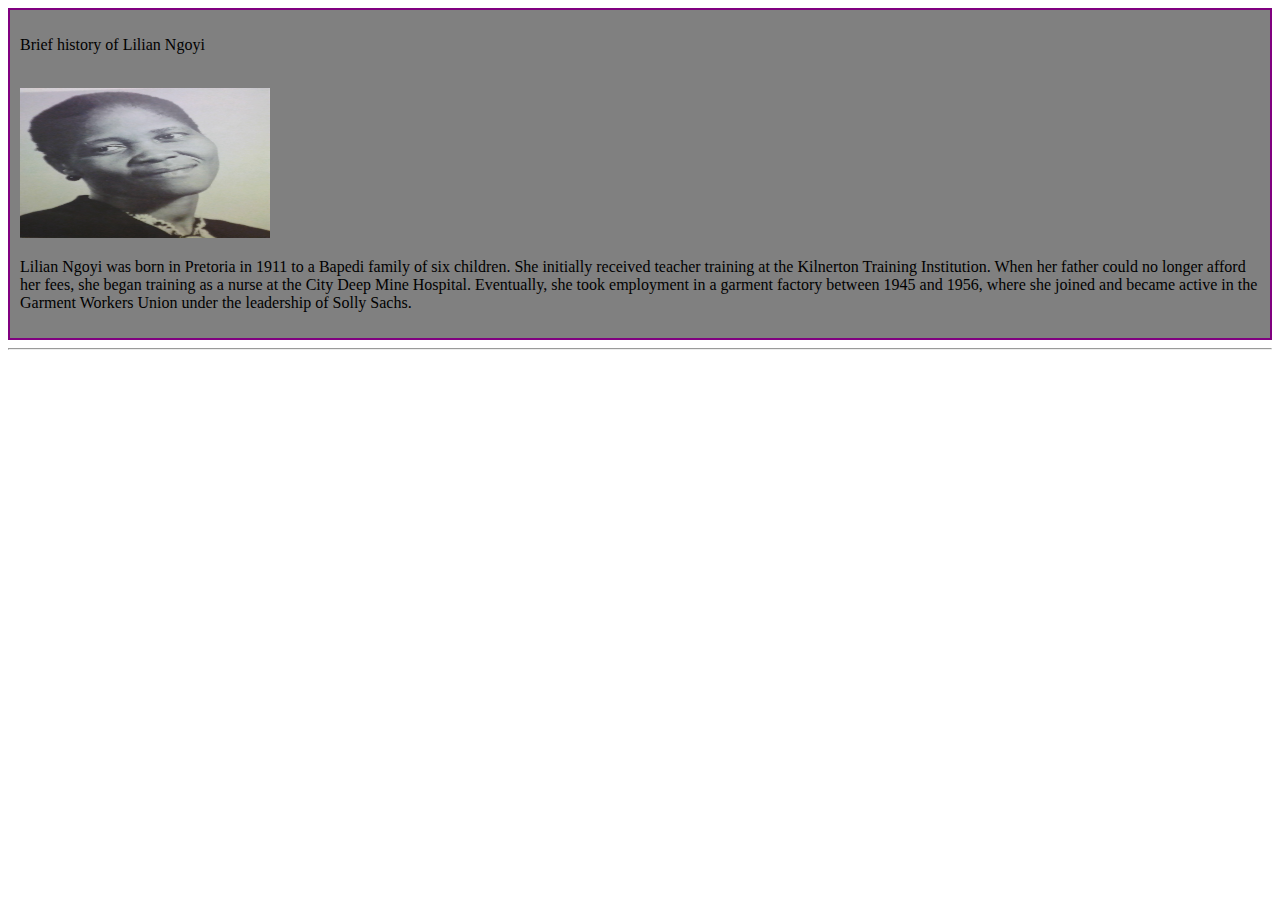
<file: brief history  html and css/index.html>
<!DOCTYPE html>
<html>
  <head>
    <title>L_Ngoyi.html</title>
    <link rel="stylesheet" href="style.css" />
  </head>
  <body>
    <div class="box">
      <p>Brief history of Lilian Ngoyi</p>
      <br />
      <img src="L_Ngoyi.jpeg" alt="" height="150" width="250" />
      <p>
        Lilian Ngoyi was born in Pretoria in 1911 to a Bapedi family of six
        children. She initially received teacher training at the Kilnerton
        Training Institution. When her father could no longer afford her fees,
        she began training as a nurse at the City Deep Mine Hospital.
        Eventually, she took employment in a garment factory between 1945 and
        1956, where she joined and became active in the Garment Workers Union
        under the leadership of Solly Sachs.
      </p>
    </div>
    <hr style="color: red" />
  </body>
</html>
</file>
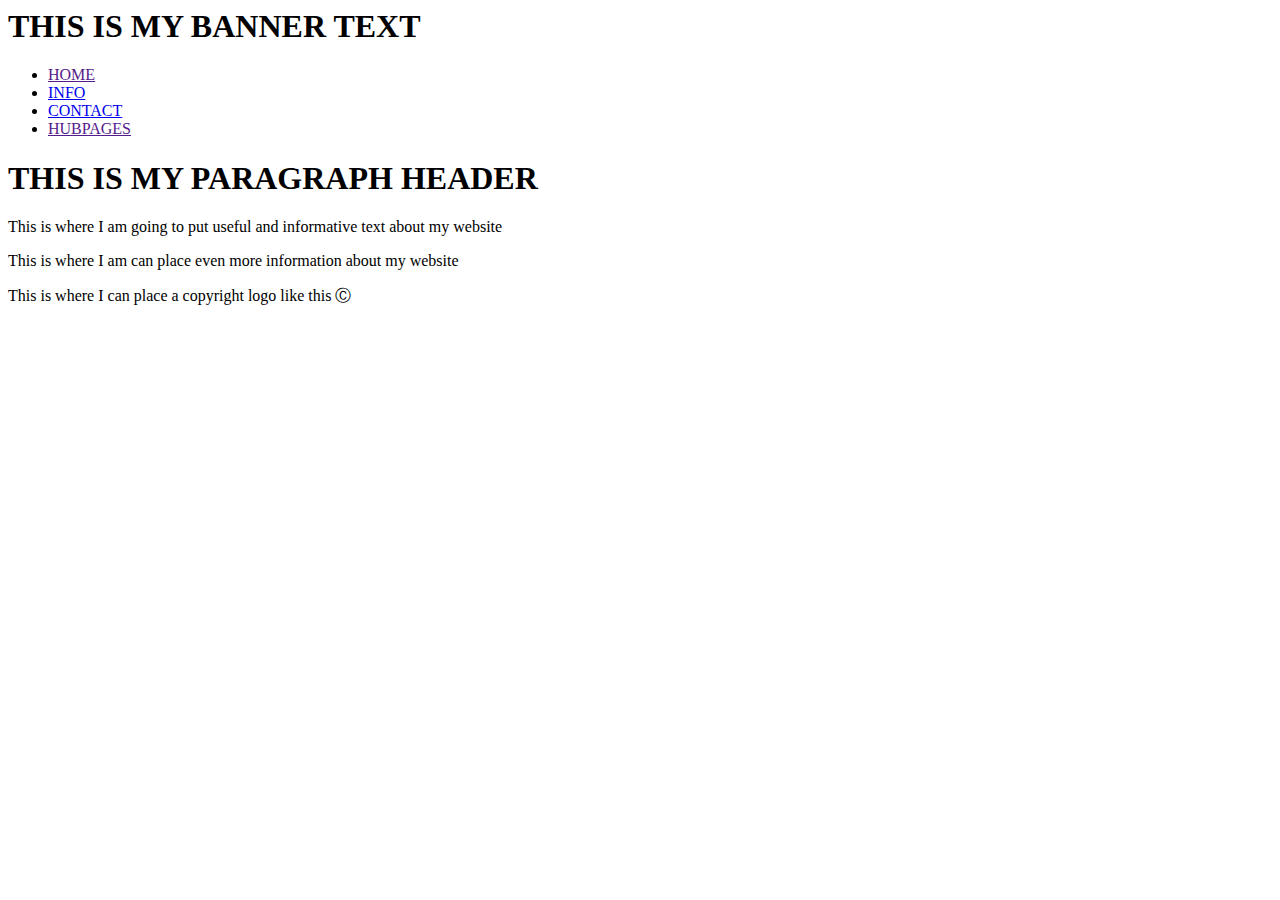
<file: html & css 2/index.html>
<Doctype html>
  <html>
    <head>
      <style></style>
    </head>
    <body>
      <h1>THIS IS MY BANNER TEXT</h1>
      <ul>
        <li><a href="">HOME</a></li>
        <li><a href="www.mypage.co.za">INFO</a></li>
        <li><a href="www.mypage.co.za">CONTACT</a></li>
        <li><a href="">HUBPAGES</a></li>
      </ul>
      <h1>THIS IS MY PARAGRAPH HEADER</h1>
      <p>
        This is where I am going to put useful and informative text about my
        website
      </p>

      <p>This is where I am can place even more information about my website</p>
      <p>This is where I can place a copyright logo like this &#9400;</p>
    </body>
  </html></Doctype>
</file>
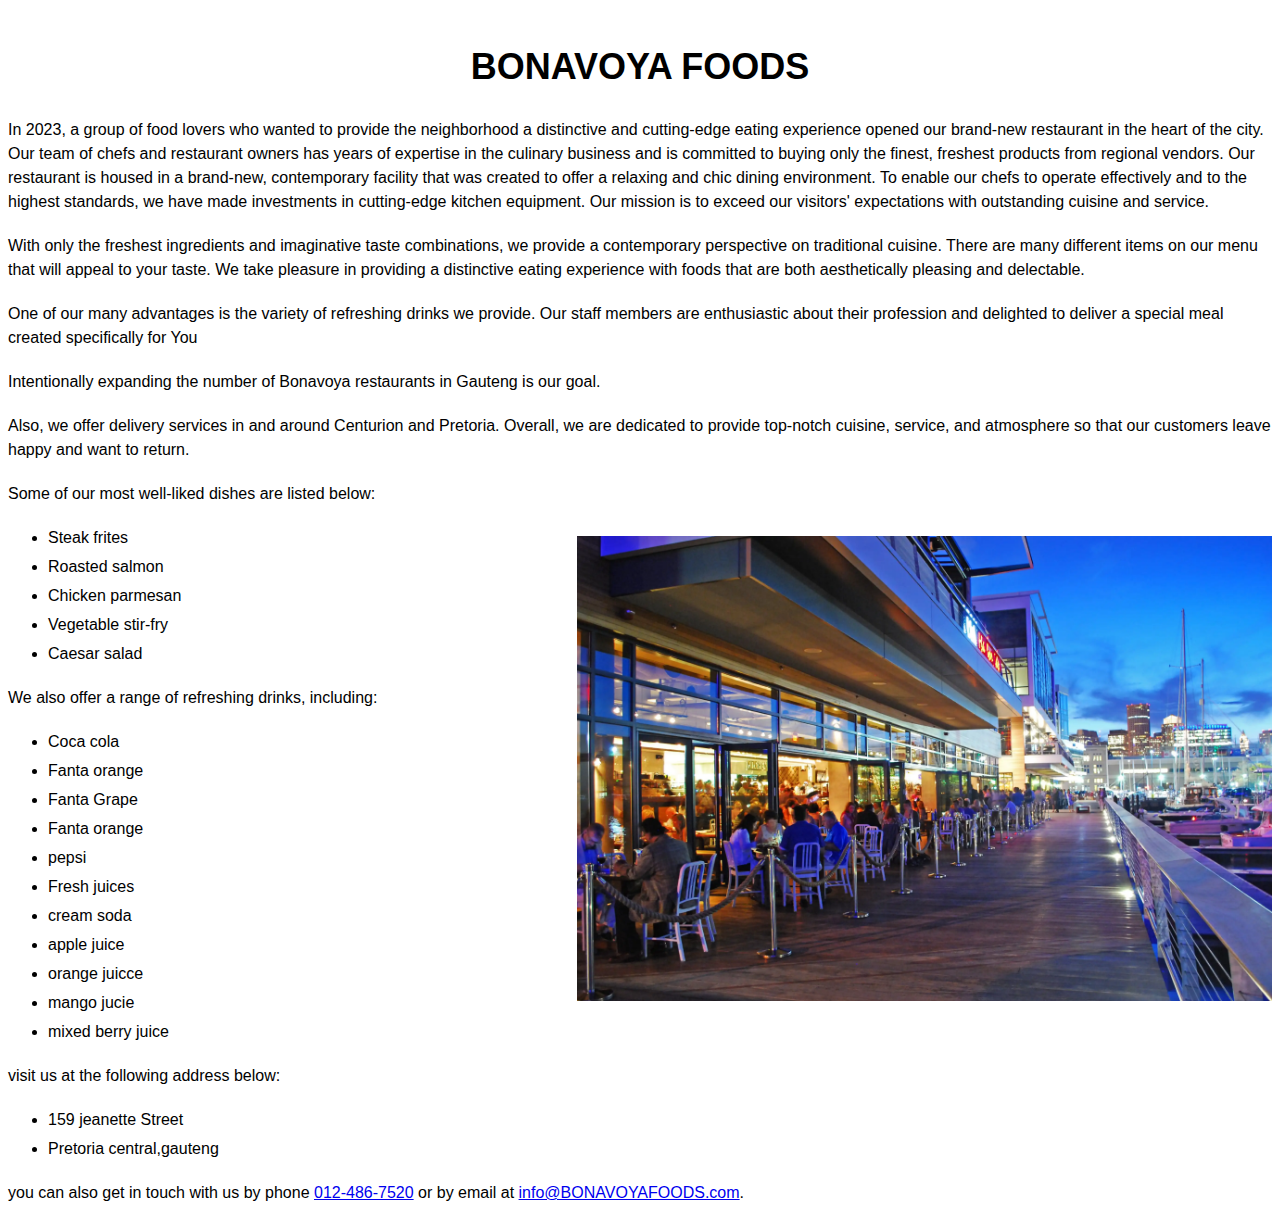
<file: new restaurant design/index.html>
<!DOCTYPE html>
<html lang="en">
  <head>
    <meta charset="UTF-8" />
    <title>New Restaurant</title>
    <link rel="stylesheet" href="style.css">
  <body>
    <h1>BONAVOYA FOODS</h1>
    <p>
      In 2023, a group of food lovers who wanted to provide the neighborhood a
      distinctive and cutting-edge eating experience opened our brand-new
      restaurant in the heart of the city. Our team of chefs and restaurant
      owners has years of expertise in the culinary business and is committed to
      buying only the finest, freshest products from regional vendors. Our
      restaurant is housed in a brand-new, contemporary facility that was
      created to offer a relaxing and chic dining environment. To enable our
      chefs to operate effectively and to the highest standards, we have made
      investments in cutting-edge kitchen equipment. Our mission is to exceed
      our visitors' expectations with outstanding cuisine and service.
    </p>
    <p>
      With only the freshest ingredients and imaginative taste combinations, we
      provide a contemporary perspective on traditional cuisine. There are many
      different items on our menu that will appeal to your taste. We take
      pleasure in providing a distinctive eating experience with foods that are
      both aesthetically pleasing and delectable.
    </p>
    <p>
      One of our many advantages is the variety of refreshing drinks we provide.
      Our staff members are enthusiastic about their profession and delighted to
      deliver a special meal created specifically for You
    </p>
    <p>
      Intentionally expanding the number of Bonavoya restaurants in Gauteng is
      our goal.
    </p>
    <p>
      Also, we offer delivery services in and around Centurion and Pretoria.
      Overall, we are dedicated to provide top-notch cuisine, service, and
      atmosphere so that our customers leave happy and want to return.
    </p>
    <p>Some of our most well-liked dishes are listed below:</p>
    <img src="restaurant image.webp" alt="restaurant" />
    <ul>
      <li>Steak frites</li>
      <li>Roasted salmon</li>
      <li>Chicken parmesan</li>
      <li>Vegetable stir-fry</li>
      <li>Caesar salad</li>
    </ul>
    <p>We also offer a range of refreshing drinks, including:</p>
    <ul>
      <li>Coca cola</li>
      <li>Fanta orange</li>
      <li>Fanta Grape</li>
      <li>Fanta orange</li>
      <li>pepsi</li>
      <li>Fresh juices</li>
      <li>cream soda</li>
      <li>apple juice</li>
      <li>orange juicce</li>
      <li>mango jucie</li>
      <li>mixed berry juice</li>
    </ul>
    <p>visit us at the following address below:</p>
    <ul>
      <li>159 jeanette Street</li>
      <li>Pretoria central,gauteng</li>
    </ul>
    <p>
      you can also get in touch with us by phone
      <a href="tel:012-486-7520">012-486-7520</a> or by email at
      <a href="mailto:info@newrestaurant.com">info@BONAVOYAFOODS.com</a>.
    </p>
  </body>
</html>
</file>
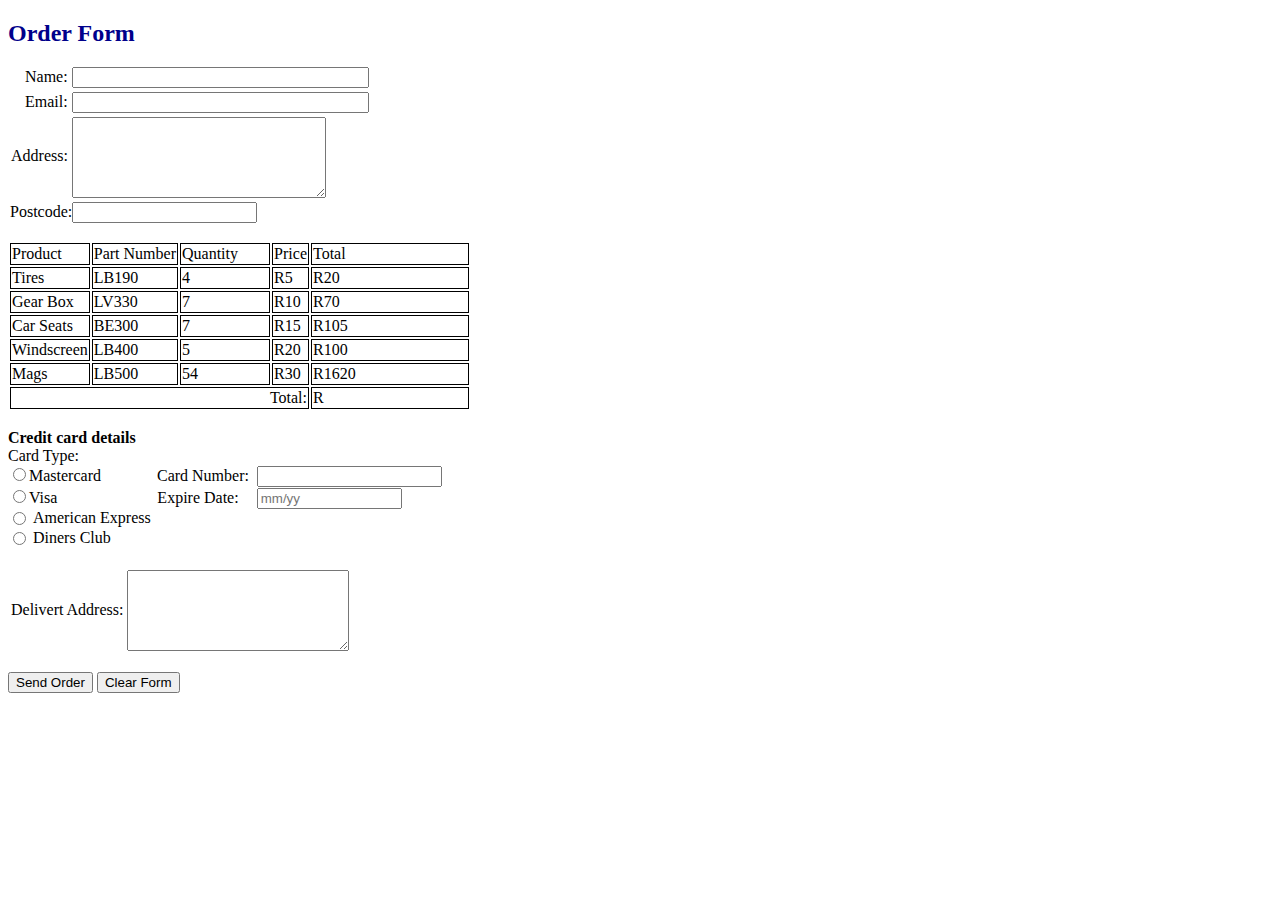
<file: order form design html and css/index.html>
<!DOCTYPE html>
<html>
<head>
<title>Order Form</title>
<link rel="stylesheet" href="style.css">
</head>
<body>
<h2 style="color: darkblue">Order Form</h2>
<form>
<table style="margin-left:px;">
<div style="margin-left:17px;">
Name: <input type="text" name="firstname" size="34">
</div>
<div style="margin-left:17px;margin-top:4px;">
Email: <input type="text" id="email" name="email" size="34">
</div>
<div style="margin-left:3px;margin-top:4px;">
Address: <textarea name="address" id="address" cols="29" rows="5"></textarea>
</div>
<div style="margin-left:2px;margin-top:4px;">
Postcode:<input type="text" name="postcode" size="20">
</div>
</table>
<br />
<table>
<tr>
<td>Product</td>
<td>Part Number</td>
<td>Quantity</td>
<td>Price</td>
<td style="width: 35%; text-align: left">Total</td>
</tr>
<tr>
<td>Tires</td>
<td>LB190</td>
<td>4</td>
<td>R5</td>
<td>R20</td>
</tr>
<tr>
<td>Gear Box</td>
<td>LV330</td>
<td>7</td>
<td>R10</td>
<td>R70</td>
</tr>
<tr>
<td>Car Seats</td>
<td>BE300</td>
<td>7</td>
<td>R15</td>
<td>R105</td>
</tr>
<tr>
<td>Windscreen</td>
<td>LB400</td>
<td>5</td>
<td>R20</td>
<td>R100</td>
</tr>
<tr>
<td>Mags</td>
<td>LB500</td>
<td>54</td>
<td>R30</td>
<td>R1620</td>
</tr>
<tr>
<td colspan="4" style="text-align: right">Total:</td>
<td>R</td>
</tr>
</table>
<table>
<br />
<b>Credit card details</b>
<br />
<p2>Card Type:</p2>
<div>
<label for="card"></label
><input type="radio" id="card" value="card" name="card" />Mastercard
&emsp;&emsp;&emsp; Card Number: <label for="card"></label
><input
type="text"
maxlength="50"
id="card"
name="card"
style="margin-left: 4px"
/><br />
<label for="card"></label
><input type="radio" id="card" value="card" name="card" />Visa
&emsp;&emsp;&emsp;&emsp;&emsp;&emsp;Expire Date:
<input
type="text"
id="card"
placeholder="mm/yy"
size="15"
style="margin-left: 14px"
/>
<br />
<input
type="radio"
id="American Express"
name="American express"
value="american express"
/>
<label for="Aexpresss">American Express</label><br />
<input
type="radio"
id="Diners Club"
name="Diners Club"
value="Diners Club"
/>
<label for="Dclub">Diners Club</label><br />
<br />
<tr>
<td>Delivert Address:</td>
<td><textarea name="textfield3" cols="25" rows="5"></textarea></td>
</tr>
</table>
<br>
<input type="submit" value="Send Order" />
<input type="reset" value="Clear Form" />
</div>
</form>
</body>
</html>
</file>
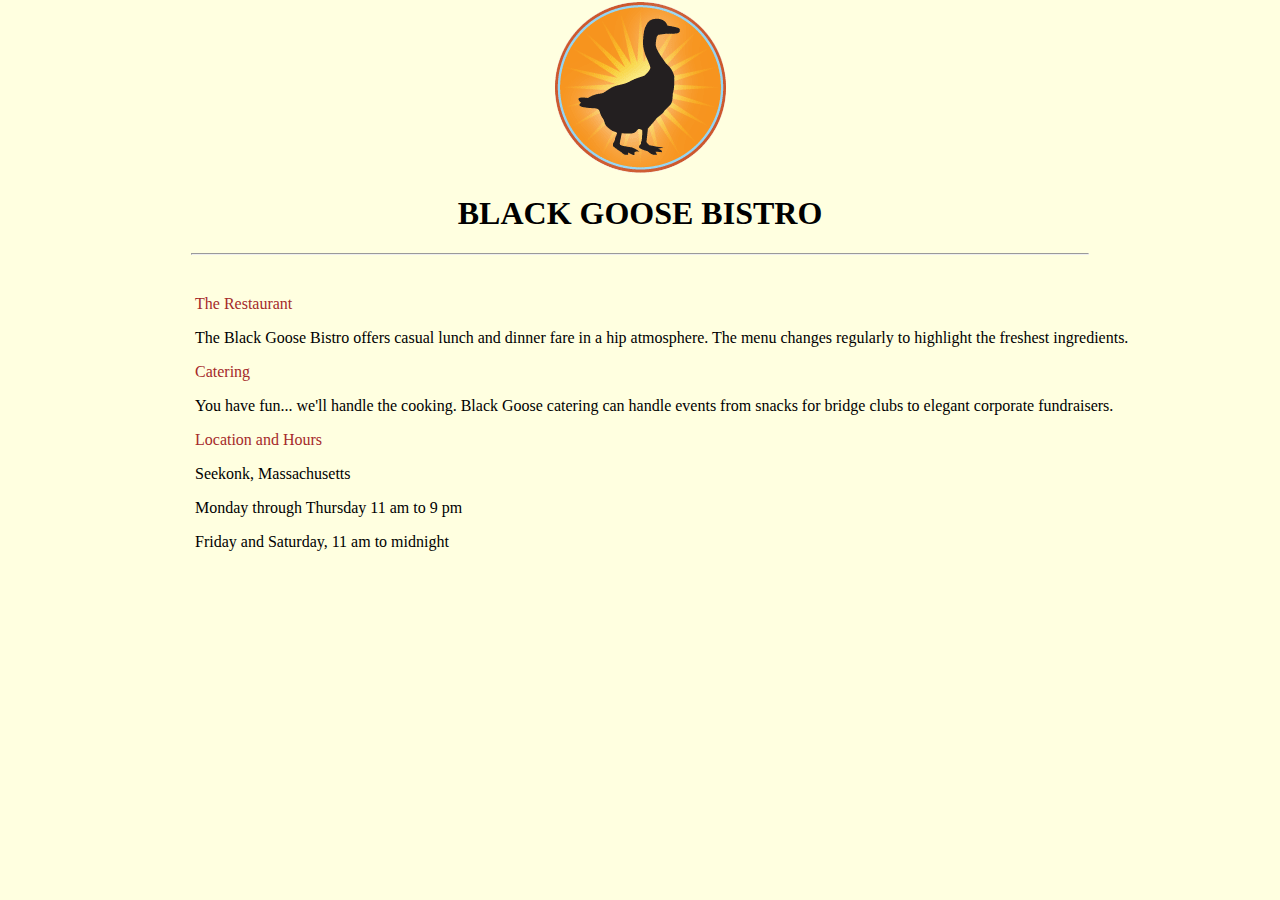
<file: restaurant design/index.html>
<!DOCTYPE html>
<html lang="en">
  <head>
    <meta charset="UTF-8" />
    <meta name="viewport" content="width=device-width, initial-scale=1.0" />
    <title>Black Goose Bistro</title>
    <!-- Link to your style.css file -->
    <link rel="stylesheet" href="style.css" />
  </head>
  <body style="background-color: lightyellow">
    <img src="images/goose.png" alt="" />
    <h1>BLACK GOOSE BISTRO</h1>
    <hr />
    <p style="color: brown">The Restaurant</p>
    <p>
      The Black Goose Bistro offers casual lunch and dinner fare in a hip
      atmosphere. The menu changes regularly to highlight the freshest
      ingredients.
    </p>
    <p style="color: brown">Catering</p>
    <p>
      You have fun... we'll handle the cooking. Black Goose catering can handle
      events from snacks for bridge clubs to elegant corporate fundraisers.
    </p>
    <p style="color: brown">Location and Hours</p>
    <p>Seekonk, Massachusetts</p>
    <p>Monday through Thursday 11 am to 9 pm</p>
    <p>Friday and Saturday, 11 am to midnight</p>
  </body>
</html>
</file>
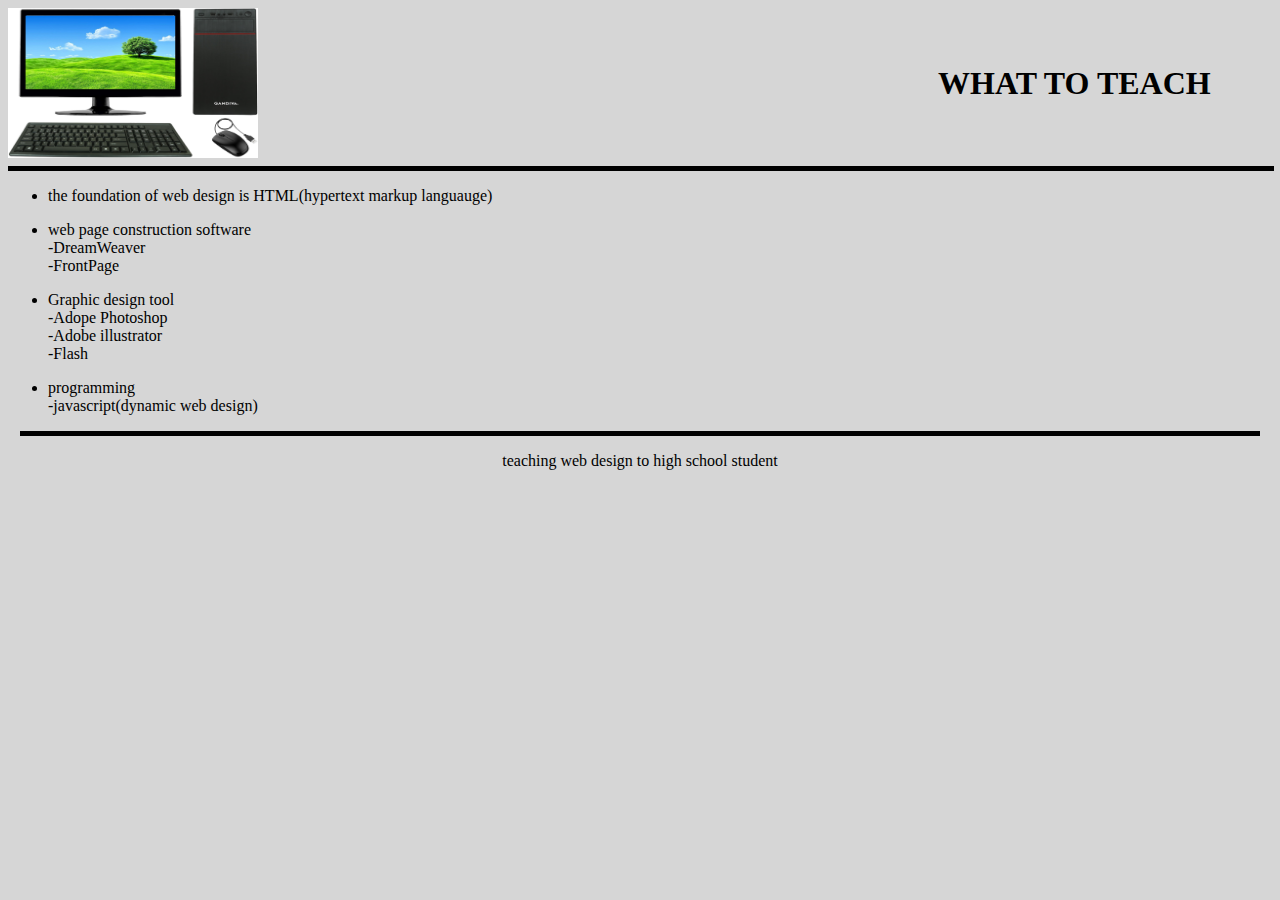
<file: teaching web design html and css design/index.html>
<!DOCTYPE html>
<html>
<head>
<title>question 1 assignment</title>
</head>
<style>
img {
width: 250px;
float: left;
height: 30spx;
}
.container{
display:flex;
align-items: center;
}
img{max-width:100%;}
img-confl{flex: basis 40%;;}
h1{margin-left: 680px;}s
</style>
<body style="background-color:#D6D6D6">
<div class="container">
<div class="Img-col">
<img src="compuer image.jpeg" alt="" height="150" width="300" />
</div>
<div class="text-col">
<H1>WHAT TO TEACH</H1> 
</div>
</div>
<hr width="100%" color="black" size="5" />
<ul>
<li>the foundation of web design is HTML(hypertext markup 
languauge)</li>
</ul>
<ul>
<li>web page construction software</li>
-DreamWeaver
<br /> 
-FrontPage
</ul>
<ul>
<li>Graphic design tool</li>
-Adope Photoshop
<br />
-Adobe illustrator
<br />
-Flash
</ul>
<ul>
<li>programming</li>
-javascript(dynamic web design)
</ul>
<hr width="98%" color="black" size="5" />
<p style="text-align: center; font: size 9px; color: ;">teaching 
web design to high school student</p1>
</body>
</html>
</file>
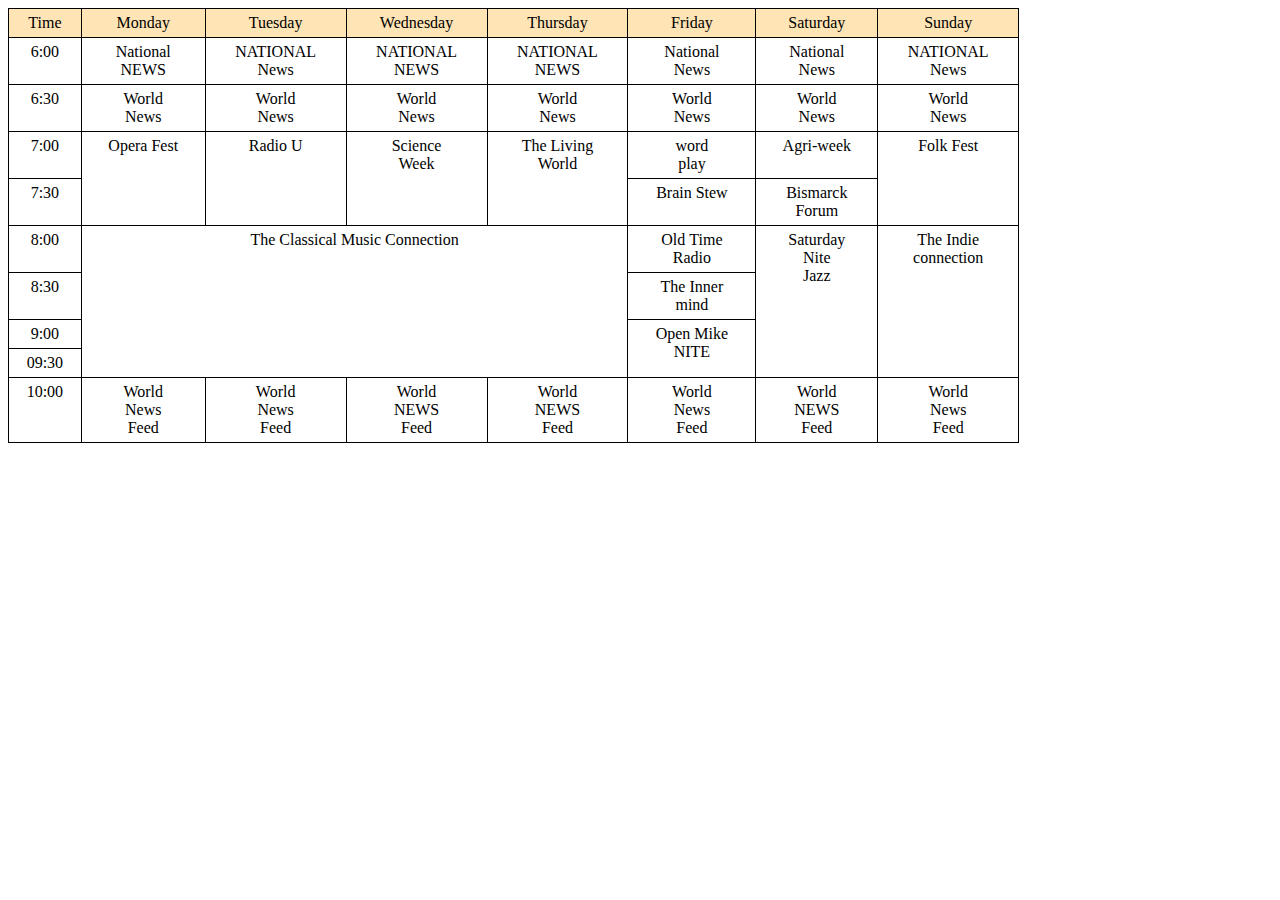
<file: TV STATION/index.html>
<!DOCTYPE html>
<html>
  <head>
    <link rel="stylesheet" href="style.css" />
  </head>
  <body>
    <table width="80%" height="300px">
      <!-- table content here -->
      <tr style="background-color: #ffe4b5">
        <td>Time</td>
        <td>Monday</td>
        <td>Tuesday</td>
        <td>Wednesday</td>
        <td>Thursday</td>
        <td>Friday</td>
        <td>Saturday</td>
        <td>Sunday</td>
      </tr>
      <tr>
        <td>6:00</td>
        <td>
          National <br />
          NEWS
        </td>
        <td>
          NATIONAL <br />
          News
        </td>
        <td>
          NATIONAL <br />
          NEWS
        </td>
        <td>
          NATIONAL <br />
          NEWS
        </td>
        <td>
          National <br />
          News
        </td>
        <td>
          National <br />
          News
        </td>
        <td>
          NATIONAL<br />
          News
        </td>
      </tr>
      <tr>
        <td>6:30</td>
        <td>
          World <br />
          News
        </td>
        <td>
          World <br />
          News
        </td>
        <td>
          World <br />
          News
        </td>
        <td>
          World <br />
          News
        </td>
        <td>
          World <br />
          News
        </td>
        <td>
          World <br />
          News
        </td>
        <td>
          World <br />
          News
        </td>
      </tr>
      <tr></tr>
      <tr>
        <td>7:00</td>
        <td rowspan="2">Opera Fest</td>
        <td rowspan="2">Radio U</td>
        <td rowspan="2">
          Science <br />
          Week
        </td>
        <td rowspan="2">
          The Living <br />
          World
        </td>
        <td>
          word <br />
          play
        </td>
        <td>Agri-week</td>
        <td rowspan="2">Folk Fest</td>
      </tr>
      <tr>
        <td>7:30</td>
        <td>Brain Stew</td>
        <td>
          Bismarck <br />
          Forum
        </td>
      </tr>
      <tr>
        <td>8:00</td>
        <td rowspan="4" colspan="4">The Classical Music Connection</td>
        <td>
          Old&nbsp;Time <br />
          Radio
        </td>
        <td rowspan="4">
          Saturday <br />
          Nite <br />
          Jazz
        </td>
        <td rowspan="4">
          The Indie <br />
          connection
        </td>
      </tr>
      <tr>
        <td>8:30</td>
        <td>
          The Inner <br />
          mind
        </td>
      </tr>
      <tr>
        <td>9:00</td>
        <td rowspan="2">
          Open Mike<br />
          NITE
        </td>
      </tr>
      <tr>
        <td>09:30</td>
      </tr>
      <tr>
        <td>10:00</td>
        <td>
          World <br />
          News <br />
          Feed
        </td>
        <td>
          World <br />
          News <br />
          Feed
        </td>
        <td>
          World <br />
          NEWS <br />
          Feed
        </td>
        <td>
          World <br />
          NEWS <br />
          Feed
        </td>
        <td>
          World <br />
          News <br />
          Feed
        </td>
        <td>
          World <br />
          NEWS <br />
          Feed
        </td>
        <td>
          World <br />
          News <br />
          Feed
        </td>
      </tr>
    </table>
  </body>
</html>
</file>
<file: brief history  html and css/style.css>
hr {
    color: red;
  }

  .box {
    background-color: gray;
    border: 2px solid purple;
    padding: 10px;
  }
</file>
<file: new restaurant design/style.css>
body {
    background-color: white;
    font-family: Arial, sans-serif;
    font-size: 16px;
    line-height: 1.5;
  }
  
  h1 {
    font-size: 36px;
    font-weight: bold;
    text-align: center;
    margin-top: 40px;
  }
  
  p {
    margin-top: 20px;
    margin-bottom: 20px;
  }
  
  ul {
    margin-top: 20px;
    margin-bottom: 20px;
  }
  
  li {
    margin-bottom: 5px;
  }
  
  img {
    float: right;
    margin-top: 10px;
    width: 55%;
  }
</file>
<file: order form design html and css/style.css>
label {
    vertical-align: top;
    }
    table:nth-of-type(2) tr,
    table:nth-of-type(2) td {
    border: 1px solid black;
    border-radius: 0%;
    }
    .p2 {
    vertical-align: top;
    }
    table td:nth-child(3) {
    width: 20%;
    }
    textarea{vertical-align:middle;}
</file>
<file: restaurant design/style.css>
body {
  margin: 0;
  padding: 0;
}

img {
  display: block;
  margin: 0 auto;
}

hr {
  margin-top: 0;
  width: 70%;
}

h1 {
  text-align: center;
  margin-top: 20px;
}

hr + p {
  margin-top: 40px; /* No space between 40 and px */
}

p {
  margin-left: 195px;
}
</file>
<file: TV STATION/style.css>
table,
th,
td {
  border: 1px solid black;
  border-collapse: collapse;
}
th,
td {
  padding: 5px;
  text-align: left;
}
table td:nth-child(8) {
  border-right: none;
}
table,
th,
td {
  border-collapse: collapse;
}
td {
  vertical-align: top;
}
td {
  vertical-align: top;
}
td {
  text-align: center;
}
</file>
